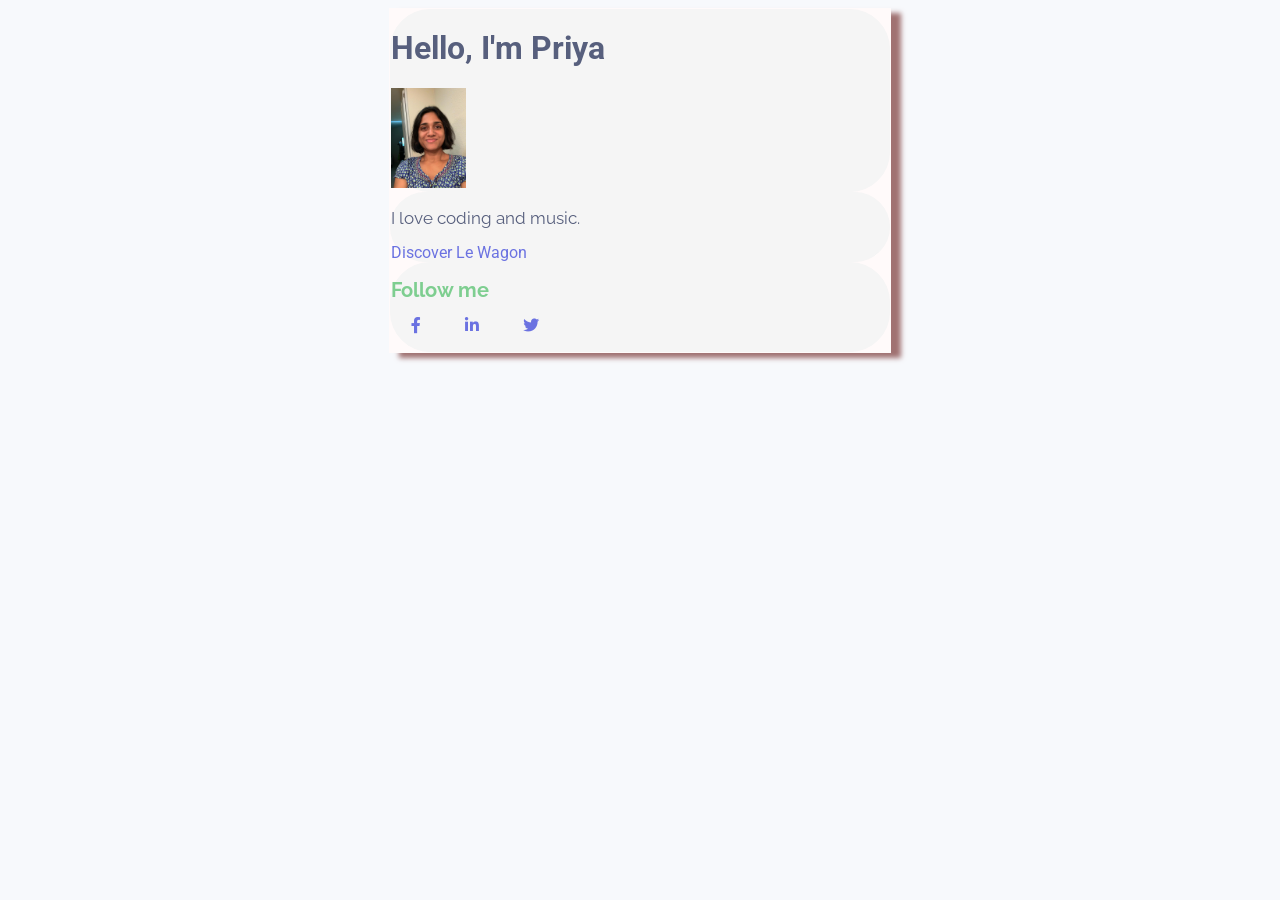
<file: index.html>
<!DOCTYPE html>
<html>
  <head>
    <title>My Profile</title>
    <meta charset="utf-8">
    <meta name="viewport" content="width=device-width, initial-scale=1">
    <link rel="stylesheet" href="https://use.fontawesome.com/releases/v5.6.3/css/all.css">
    <link rel="stylesheet" href="style.css">
    <link rel="preconnect" href="https://fonts.googleapis.com">
    <link rel="preconnect" href="https://fonts.gstatic.com" crossorigin>
    <link href="https://fonts.googleapis.com/css2?family=Raleway:wght@100&family=Space+Mono&display=swap" rel="stylesheet">
    <link rel="preconnect" href="https://fonts.googleapis.com">
    <link rel="preconnect" href="https://fonts.gstatic.com" crossorigin>
    <link href="https://fonts.googleapis.com/css2?family=Raleway:wght@100&family=Roboto&family=Space+Mono&display=swap" rel="stylesheet">
  </head>
  <body>
    <div class="container">
      <div class = "card">
        <h1>Hello, I'm Priya</h1>
        <img src= "images/me.jpeg"/>
      </div>
      <div class = "card">
        <p>I love coding and music.</p>
        <a href="#" target="_blank">Discover Le Wagon</a>
      </div>
      <div class = "card">
        <h2>Follow me</h2>
        <ul class= "list-inline">
          <li><a href="#" target="_blank"><i class="fab fa-facebook-f"></i></a></li>
          <li><a href="#" target="_blank"><i class="fab fa-linkedin-in"></i></a></li>
          <li><a href="#" target="_blank"><i class="fab fa-twitter"></i></a></li>
        </ul>
      </div>
    </div>

  </body>
</html>
</file>
<file: style.css>
body {
  background-color: #F7F9FC;
  font-family: 'Raleway', sans-serif;
  color: #575F7D;
  font-size: 17px;
  /*font-weight: lighter;*/
  line-height: 1;
}

  h1{
    color: #575F7D;
    font-family: 'Roboto', sans-serif;
    font-size: 32px;
    line-height: 1.1;
  }

  a {
    font-family: 'Roboto', sans-serif;
    color: #6B72E1;
    text-decoration: none;
    font-size: 16px;
  }
  a:hover{
    color: #000;
  }

  h2 {
    color: #7ECE90;
    font-size: 20px;
  }

  .container {
    width: 500px;   /* This sets the width */
    margin: 0 auto;
    background: snow;
    border: 1px solid snow;
    box-shadow: 10px 5px 5px rgb(160, 114, 114);;
  }

  .card {
    background:whitesmoke ;
    border: 1px solid whitesmoke;
    border-radius: 40px;
    box-shadow: ;
  }

  img{

    height:100px;
    margin: 0 auto;
    object-fit: cover;
  }

  .list-inline > li {
    display: inline-block;
    padding: 0px 20px;
  }

  .list-inline {
    list-style: none;
    padding-left: 0px;
  }


  @media (max-width: 960px) {
    /* For a screen < 960px, this CSS will be read */
    .container {
      width: 700px;
    }
  }

  @media (max-width: 720px) {
    /* For a screen < 720px, this CSS will be read */
    .container {
      width: 500px;
    }
  }

  @media (max-width: 540px) {
    /* For a screen < 540px, this CSS will be read */
    .container {
      width: 300px;
    }
  }
</file>
